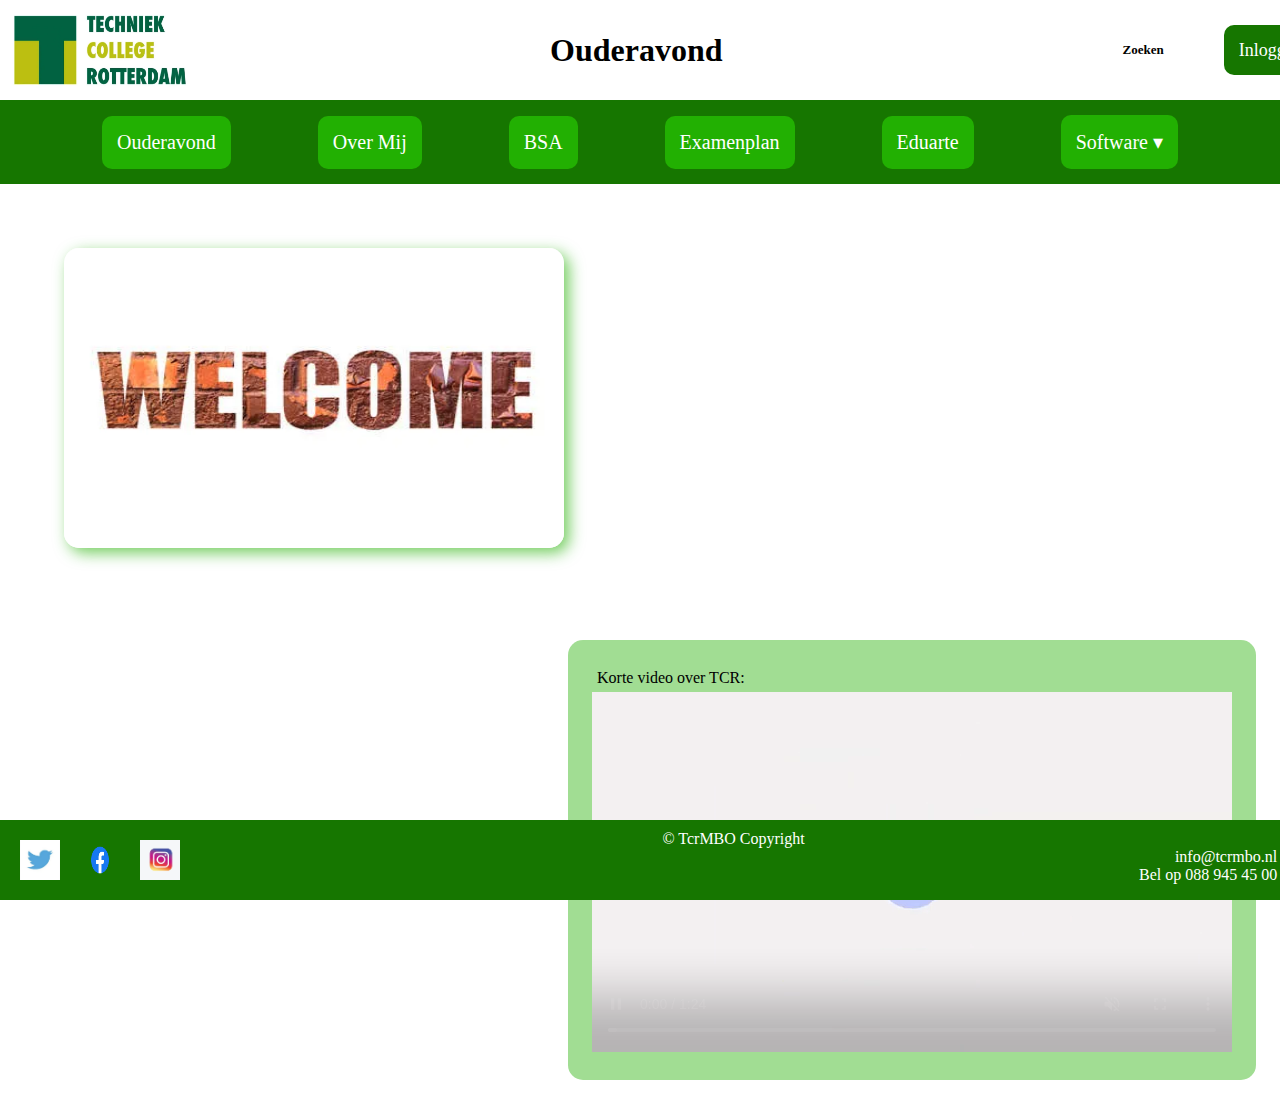
<file: Opzet Website/index.html>
<!DOCTYPE html>
<html lang="en">
<head>
    <meta charset="UTF-8">
    <meta name="viewport" content="width=device-width, initial-scale=1.0">
    <title>TCR Ouderavond</title>
    <link rel="stylesheet" href="style.css">
</head>
<body class="maincontent">
    <header>
        <nav class="navheader">
            <ul>
                <a href="index.html"><img class="Logo" src="img/TCR.jpg" href="index.html" width="200"  height="100" alt="TCR Logo" title="TCR Logo"></a>
                <li><h1 class="title">Ouderavond</h1></li>
                <li><h3 class="Zoeken">Zoeken</h3></li>
                <li><a href="inloggen.html" class="Inloggen">Inloggen</a></li>
                <li><a href="aanmelden.html" class="Aanmelden">Aanmelden</a></li>
            </ul>
        </nav>

        <nav>
        <ul class="navbar">
                <li><a href="index.html" class="a1">Ouderavond</a></li>
                <li><a href="overmij.html" class="a1">Over Mij</a></li>
                <li><a href="bsa.html" class="a1">BSA</a></li>
                <li><a href="Examenplan.html" class="a1">Examenplan</a></li>
                <li><a href="Eduarte.html" class="a1">Eduarte</a></li>
                
        <li class="dropdown-parent">
            <a href="software.html" class="a1">Software ▾</a>
            <ul class="dropdown">
                <li><a href="html.html">HTML</a></li>
                <li><a href="css.html">CSS</a></li>
                <li><a href="javascript.html">JavaScript</a></li>
            </ul>
        </li>
    </ul>
    </nav>
    </header>

    <main>
        <section>
            <img class="img1" src="img/Welcome.jpg" width="500" height="300">
        </section>
        <article>
            <p class="TCR">Korte video over TCR:</p>
            <video src="TCR.mp4" controls autoplay muted></video>
        </article>
        <aside>
        </aside>
    </main>
            <footer class="socials">
            <a href="#"><img src="img/twitter.png"></a>
            <a><img src="img/facebook.jpg"></a>
            <a href="https://www.instagram.com/techniekcollegerotterdam/" target="_blank"><img src="img/instagram.jpg"></a>
            
            <p class="copyR">&copy; TcrMBO Copyright</p>
            <p class="contact">info@tcrmbo.nl</p>
            <br>
            <p class="contact">Bel op 088 945 45 00</p>
            <br>
        </footer>
</body>
</html>
</file>
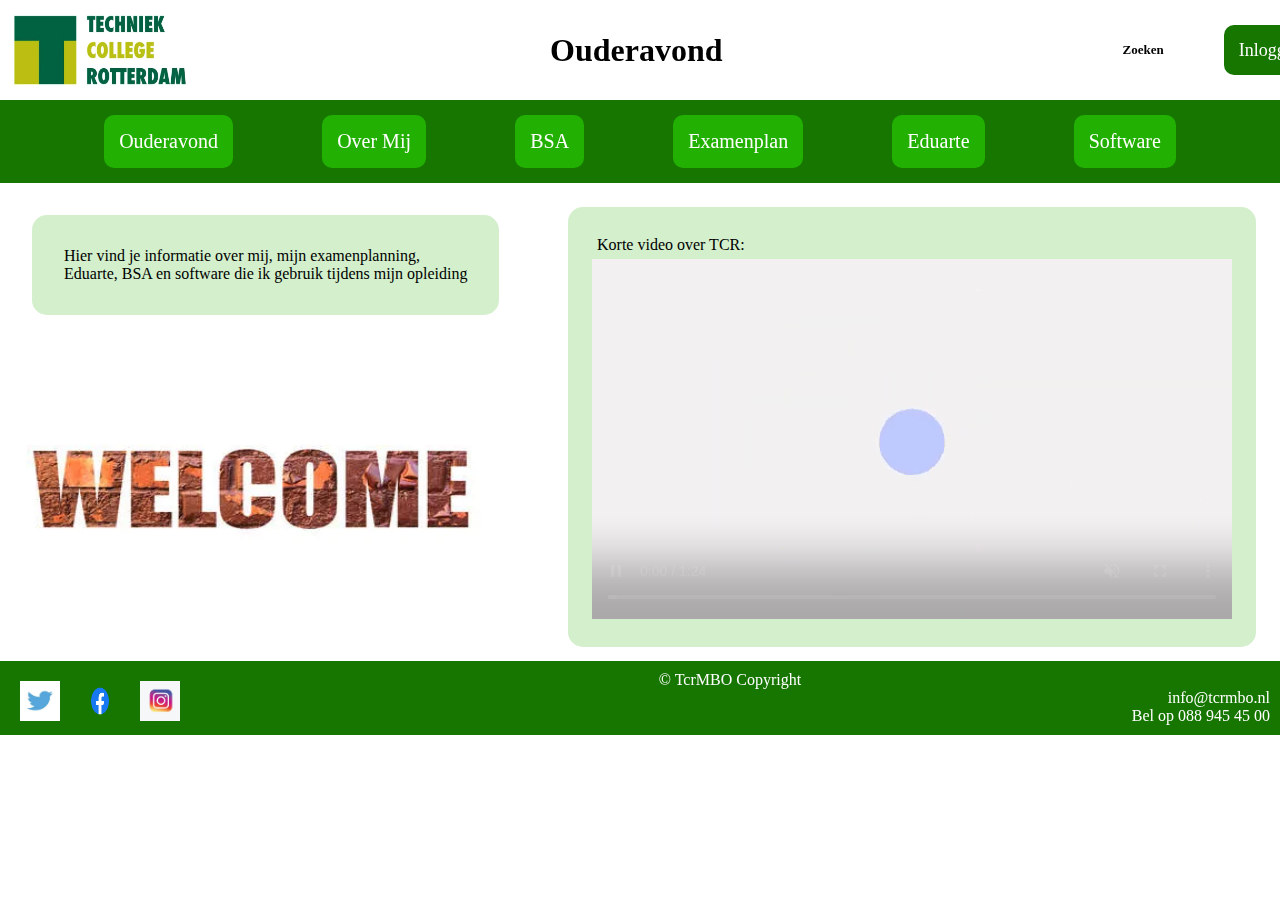
<file: Opzet Website/Opzet Website/index.html>
<!DOCTYPE html>
<html lang="en">
<head>
    <meta charset="UTF-8">
    <meta name="viewport" content="width=device-width, initial-scale=1.0">
    <title>TCR Ouderavond</title>
    <link rel="stylesheet" href="style.css">
</head>
<body class="maincontent">
    <header>
        <nav class="navheader">
            <ul>
                <a href="index.html"><img class="Logo" src="img/TCR.jpg" href="index.html" width="200"  height="100" alt="TCR Logo" title="TCR Logo"></a>
                <li><h1 class="title">Ouderavond</h1></li>
                <li><h3 class="Zoeken">Zoeken</h3></li>
                <li><a href="#" class="Inloggen">Inloggen</a></li>
                <li><a href="#" class="Aanmelden">Aanmelden</a></li>
            </ul>
        </nav>

        <nav class="navbar">
            <ul>
                <li><a href="index.html" class="a1">Ouderavond</a></li>
                <li><a href="overmij.html" class="a1">Over Mij</a></li>
                <li><a href="#" class="a1">BSA</a></li>
                <li><a href="#" class="a1">Examenplan</a></li>
                <li><a href="#" class="a1">Eduarte</a></li>
                <li><a href="#" class="a1">Software</a></li>
            </ul>

        </nav>
    </header>

    <main>
        <section>
            <p>
                Hier vind je informatie over mij, mijn examenplanning, 
            </p>
            <p>
                Eduarte, BSA en software die ik gebruik tijdens mijn opleiding
            </p>
        </section>
        <article>
            <p class="TCR">Korte video over TCR:</p>
            <video src="TCR.mp4" controls autoplay muted></video>
        </article>
        <aside>
            <img class="welkom" src="img/Welcome.jpg" width="500" height="300">
        </aside>
    </main>
            <footer class="socials">
            <a href="#"><img src="img/twitter.png"></a>
            <a><img src="img/facebook.jpg"></a>
            <a href="https://www.instagram.com/techniekcollegerotterdam/" target="_blank"><img src="img/instagram.jpg"></a>
            
            <p class="copyR">&copy; TcrMBO Copyright</p>
            <p class="contact">info@tcrmbo.nl</p>
            <br>
            <p class="contact">Bel op 088 945 45 00</p>
            <br>
        </footer>
</body>
</html>
</file>
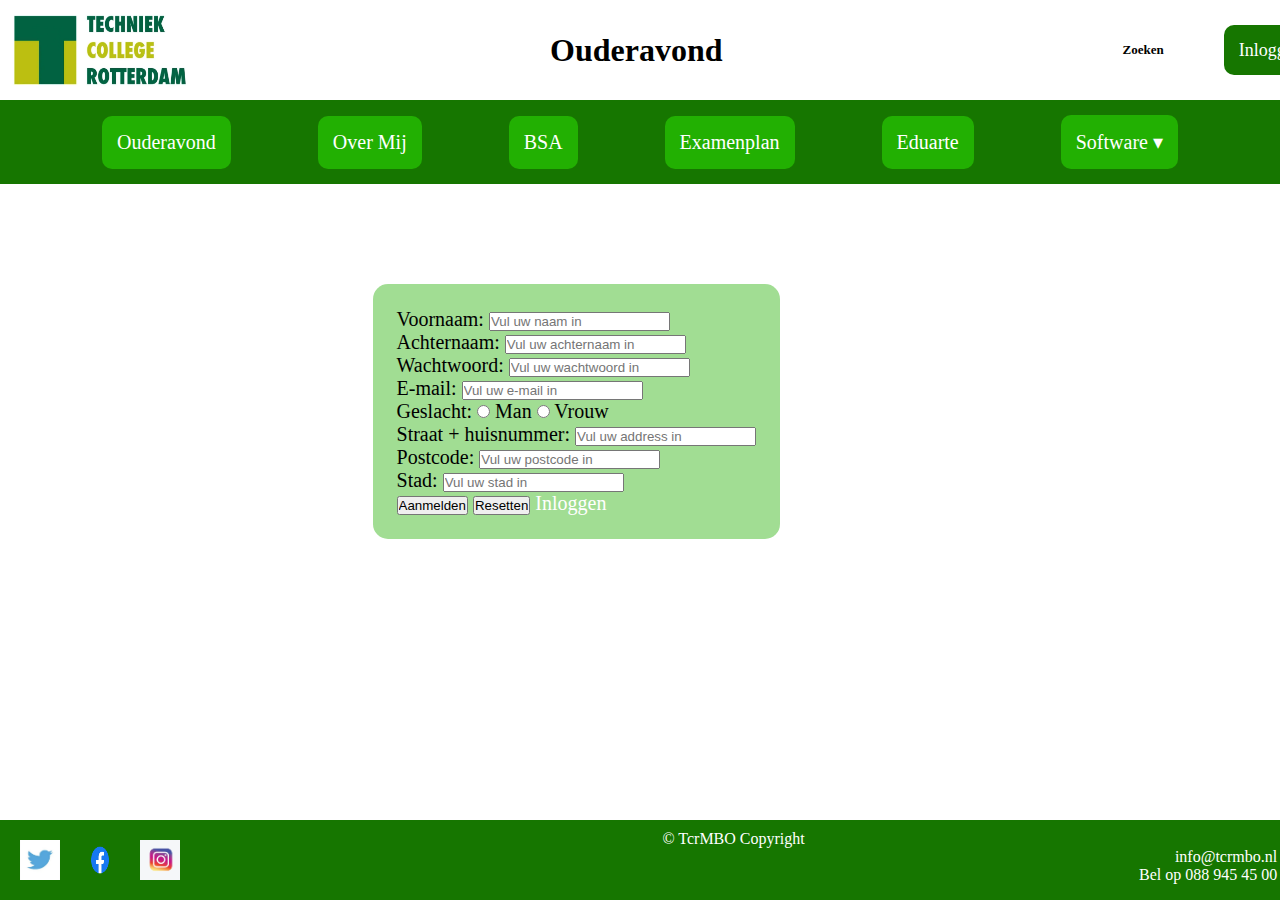
<file: Opzet Website/aanmelden.html>
<!DOCTYPE html>
<html lang="en">
<head>
    <meta charset="UTF-8">
    <meta name="viewport" content="width=device-width, initial-scale=1.0">
    <title>TCR Ouderavond</title>
    <link rel="stylesheet" href="style.css">
</head>
<body class="maincontent">
    <header>
        <nav class="navheader">
            <ul>
                <a href="index.html"><img class="Logo" src="img/TCR.jpg" href="index.html" width="200"  height="100" alt="TCR Logo" title="TCR Logo"></a>
                <li><h1 class="title">Ouderavond</h1></li>
                <li><h3 class="Zoeken">Zoeken</h3></li>
                <li><a href="inloggen.html" class="Inloggen">Inloggen</a></li>
                <li><a href="aanmelden.html" class="Aanmelden">Aanmelden</a></li>
            </ul>
        </nav>

        <nav>
        <ul class="navbar">
                <li><a href="index.html" class="a1">Ouderavond</a></li>
                <li><a href="overmij.html" class="a1">Over Mij</a></li>
                <li><a href="bsa.html" class="a1">BSA</a></li>
                <li><a href="Examenplan.html" class="a1">Examenplan</a></li>
                <li><a href="Eduarte.html" class="a1">Eduarte</a></li>
                
        <li class="dropdown-parent">
            <a href="software.html" class="a1">Software ▾</a>
            <ul class="dropdown">
                <li><a href="html.html">HTML</a></li>
                <li><a href="css.html">CSS</a></li>
                <li><a href="javascript.html">JavaScript</a></li>
            </ul>
        </li>
    </ul>
    </nav>
    </header>

    <main>
    <article class="overmijart">
     <form action="" method="post">
        Voornaam: 
        <input type="text" pattern="[A-Z a-z]*" required placeholder="Vul uw naam in">

        <br>
        
        Achternaam:
        <input type="text" pattern="[A-Z a-z]*" required placeholder="Vul uw achternaam in">
        <br>

        Wachtwoord:
        <input type="password" pattern="[A-Z a-z 0-9]*" required placeholder="Vul uw wachtwoord in">
        <br>

        E-mail:
        <input type="email" required placeholder="Vul uw e-mail in">
        <br>

        Geslacht:
        <input type="radio"  id="man" name="geslacht" value="Man" >
        <label for="man">Man</label>
        <input type="radio" id="vrouw" name="geslacht" value="Vrouw">
        <label for="vrouw">Vrouw</label>
        <br>

        Straat + huisnummer:
        <input type="text" pattern="[A-Z a-z 0-9]*" required placeholder="Vul uw address in">
        <br>

        Postcode:
        <input type="text" pattern="[0-9]{4}[A-Z a-z]{3}" required placeholder="Vul uw postcode in">
        <br>
        
        Stad:
        <input type="text" pattern="[A-Z a-z]*" required placeholder="Vul uw stad in">
        <br>

        <input type="submit" value="Aanmelden">
        <input type="reset" value="Resetten">
        <a href="inloggen.html">Inloggen</a>
     </form>
        </article>
    </main>
            <footer class="socials">
            <a href="#"><img src="img/twitter.png"></a>
            <a><img src="img/facebook.jpg"></a>
            <a href="https://www.instagram.com/techniekcollegerotterdam/" target="_blank"><img src="img/instagram.jpg"></a>
            
            <p class="copyR">&copy; TcrMBO Copyright</p>
            <p class="contact">info@tcrmbo.nl</p>
            <br>
            <p class="contact">Bel op 088 945 45 00</p>
            <br>
        </footer>
</body>
</html>
</file>
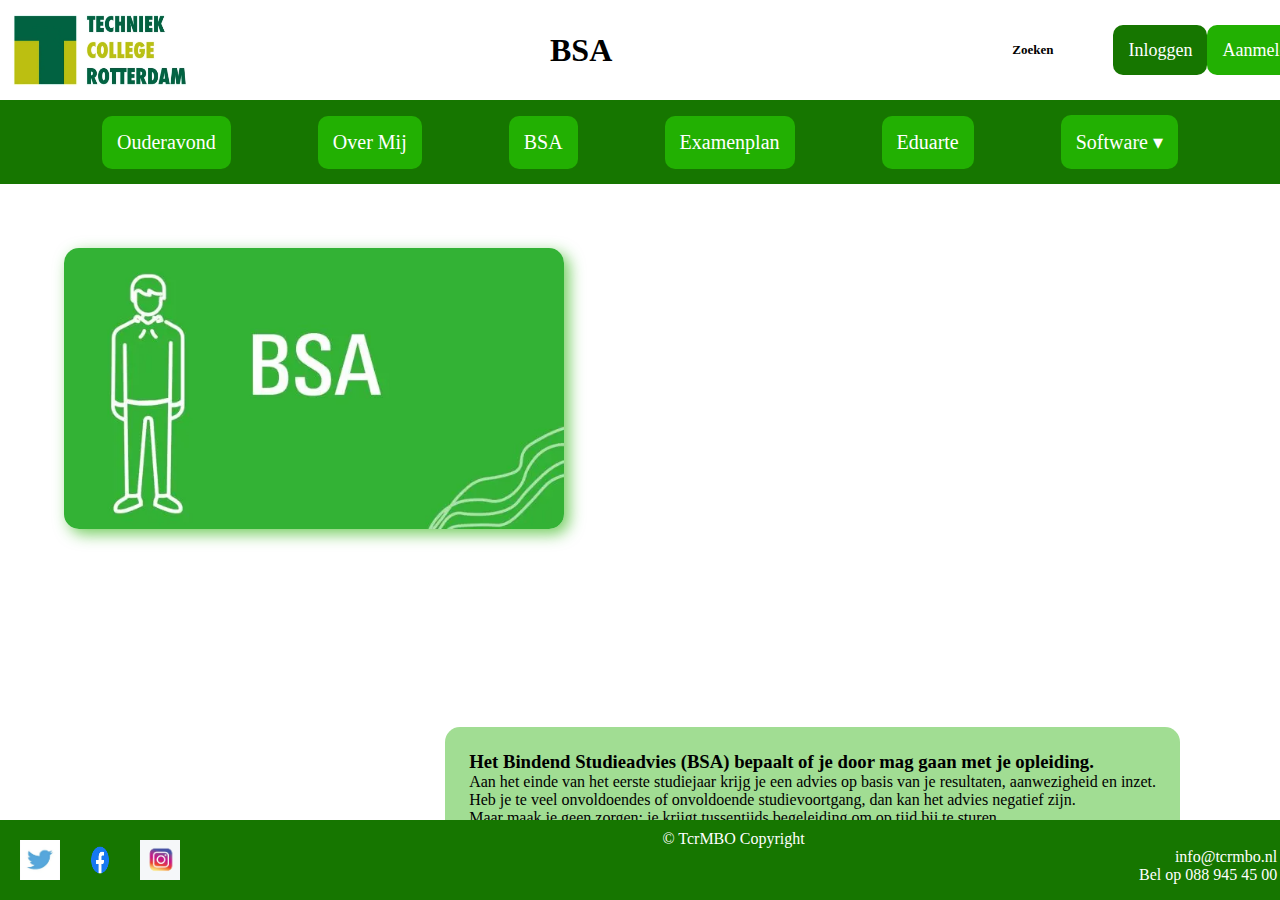
<file: Opzet Website/bsa.html>
<!DOCTYPE html>
<html lang="en">
<head>
    <meta charset="UTF-8">
    <meta name="viewport" content="width=device-width, initial-scale=1.0">
    <title>TCR Ouderavond</title>
    <link rel="stylesheet" href="style.css">
</head>
<body class="maincontent">
    <header>
        <nav class="navheader">
            <ul>
                <a href="index.html"><img class="Logo" src="img/TCR.jpg" href="index.html" width="200"  height="100" alt="TCR Logo" title="TCR Logo"></a>
                <li><h1 class="title">BSA</h1></li>
                <li><h3 class="Zoeken">Zoeken</h3></li>
                <li><a href="inloggen.html" class="Inloggen">Inloggen</a></li>
                <li><a href="aanmelden.html" class="Aanmelden">Aanmelden</a></li>
            </ul>
        </nav>

        <nav>
        <ul class="navbar">
                <li><a href="index.html" class="a1">Ouderavond</a></li>
                <li><a href="overmij.html" class="a1">Over Mij</a></li>
                <li><a href="bsa.html" class="a1">BSA</a></li>
                <li><a href="Examenplan.html" class="a1">Examenplan</a></li>
                <li><a href="Eduarte.html" class="a1">Eduarte</a></li>
                
            <li class="dropdown-parent">
            <a href="software.html" class="a1">Software ▾</a>
            <ul class="dropdown">
                <li><a href="html.html">HTML</a></li>
                <li><a href="css.html">CSS</a></li>
                <li><a href="javascript.html">JavaScript</a></li>
            </ul>
        </li>
    </ul>
    </nav>
    </header>

    <main>
        <section>
            <img src="img/BSA.png" class="img1" width="500">
        </section>
        <article class="bsaart">
            <h3>Het Bindend Studieadvies (BSA) bepaalt of je door mag gaan met je opleiding.</h3>
            <p>Aan het einde van het eerste studiejaar krijg je een advies op basis van je resultaten, aanwezigheid en inzet.</p>
            <p>Heb je te veel onvoldoendes of onvoldoende studievoortgang, dan kan het advies negatief zijn.</p>
            <p>Maar maak je geen zorgen: je krijgt tussentijds begeleiding om op tijd bij te sturen.</p>
            <p>Goed plannen, communiceren met docenten en op tijd hulp vragen is de sleutel tot succes!</p>
        </article>
        <aside>
        </aside>
    </main>
            <footer class="socials">
            <a href="#"><img src="img/twitter.png"></a>
            <a><img src="img/facebook.jpg"></a>
            <a href="https://www.instagram.com/techniekcollegerotterdam/" target="_blank"><img src="img/instagram.jpg"></a>
            
            <p class="copyR">&copy; TcrMBO Copyright</p>
            <p class="contact">info@tcrmbo.nl</p>
            <br>
            <p class="contact">Bel op 088 945 45 00</p>
            <br>
        </footer>
</body>
</html>
</file>
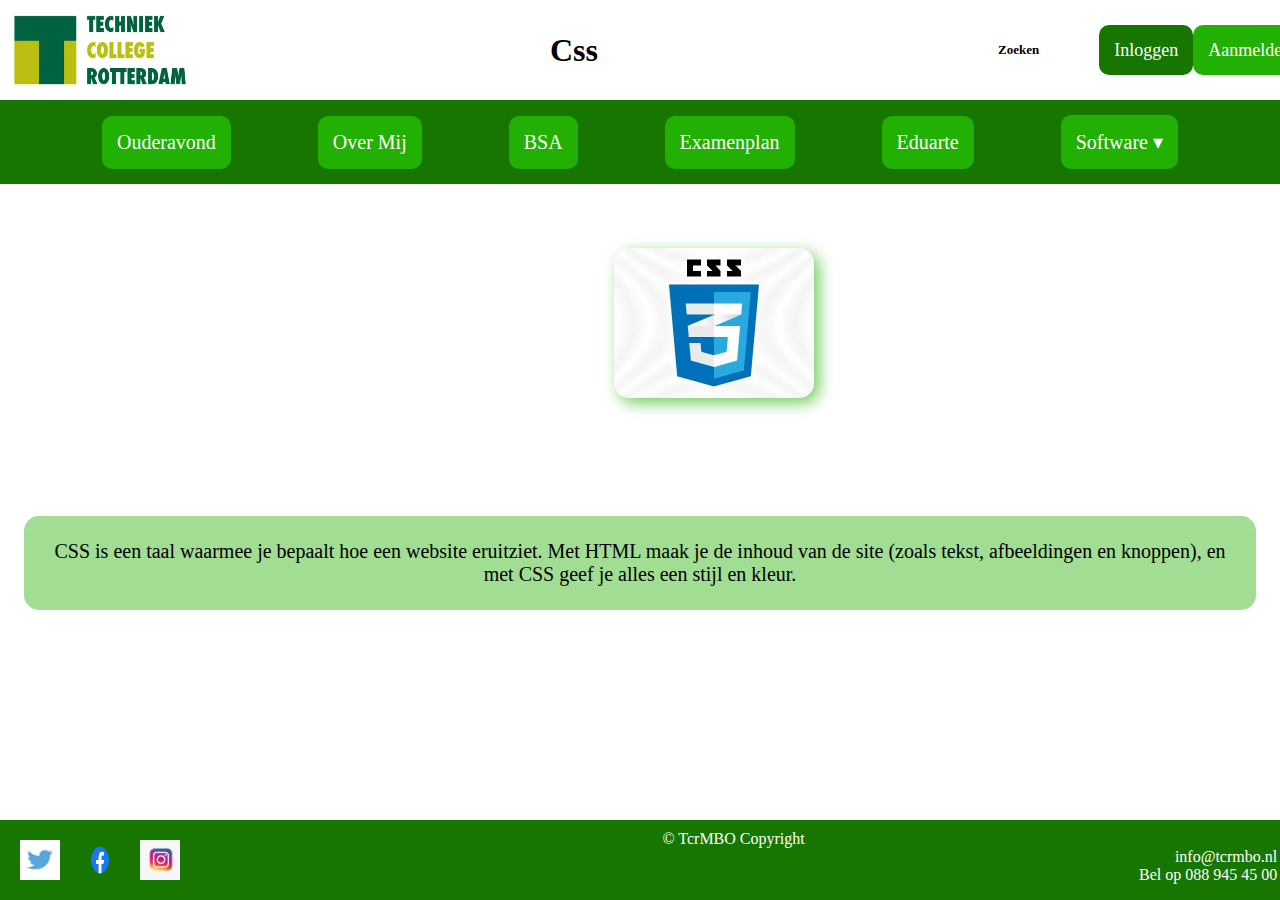
<file: Opzet Website/css.html>
<!DOCTYPE html>
<html lang="en">
<head>
    <meta charset="UTF-8">
    <meta name="viewport" content="width=device-width, initial-scale=1.0">
    <title>TCR Ouderavond</title>
    <link rel="stylesheet" href="style.css">
</head>
<body class="maincontent">
    <header>
        <nav class="navheader">
            <ul>
                <a href="index.html"><img class="Logo" src="img/TCR.jpg" href="index.html" width="200"  height="100" alt="TCR Logo" title="TCR Logo"></a>
                <li><h1 class="title">Css</h1></li>
                <li><h3 class="Zoeken">Zoeken</h3></li>
                <li><a href="inloggen.html" class="Inloggen">Inloggen</a></li>
                <li><a href="aanmelden.html" class="Aanmelden">Aanmelden</a></li>
            </ul>
        </nav>

        <nav>
        <ul class="navbar">
                <li><a href="index.html" class="a1">Ouderavond</a></li>
                <li><a href="overmij.html" class="a1">Over Mij</a></li>
                <li><a href="bsa.html" class="a1">BSA</a></li>
                <li><a href="Examenplan.html" class="a1">Examenplan</a></li>
                <li><a href="Eduarte.html" class="a1">Eduarte</a></li>
                
            <li class="dropdown-parent">
            <a href="software.html" class="a1">Software ▾</a>
            <ul class="dropdown">
                <li><a href="html.html">HTML</a></li>
                <li><a href="css.html">CSS</a></li>
                <li><a href="javascript.html">JavaScript</a></li>
            </ul>
        </li>
    </ul>
    </nav>
    </header>

    <main>
        <section>
            <img class="softimg" src="img/css.png" width="200">
        </section>
        <article class="softart2">
            <p>CSS is een taal waarmee je bepaalt hoe een website eruitziet.
               Met HTML maak je de inhoud van de site (zoals tekst, afbeeldingen en knoppen), 
               en met CSS geef je alles een stijl en kleur.</p>
        </article>
        <aside></aside>
    </main>
        <footer class="socials">
            <a href="#"><img src="img/twitter.png"></a>
            <a><img src="img/facebook.jpg"></a>
            <a href="https://www.instagram.com/techniekcollegerotterdam/" target="_blank"><img src="img/instagram.jpg"></a>
            
            <p class="copyR">&copy; TcrMBO Copyright</p>
            <p class="contact">info@tcrmbo.nl</p>
            <br>
            <p class="contact">Bel op 088 945 45 00</p>
            <br>
        </footer>
</body>
</html>
</file>
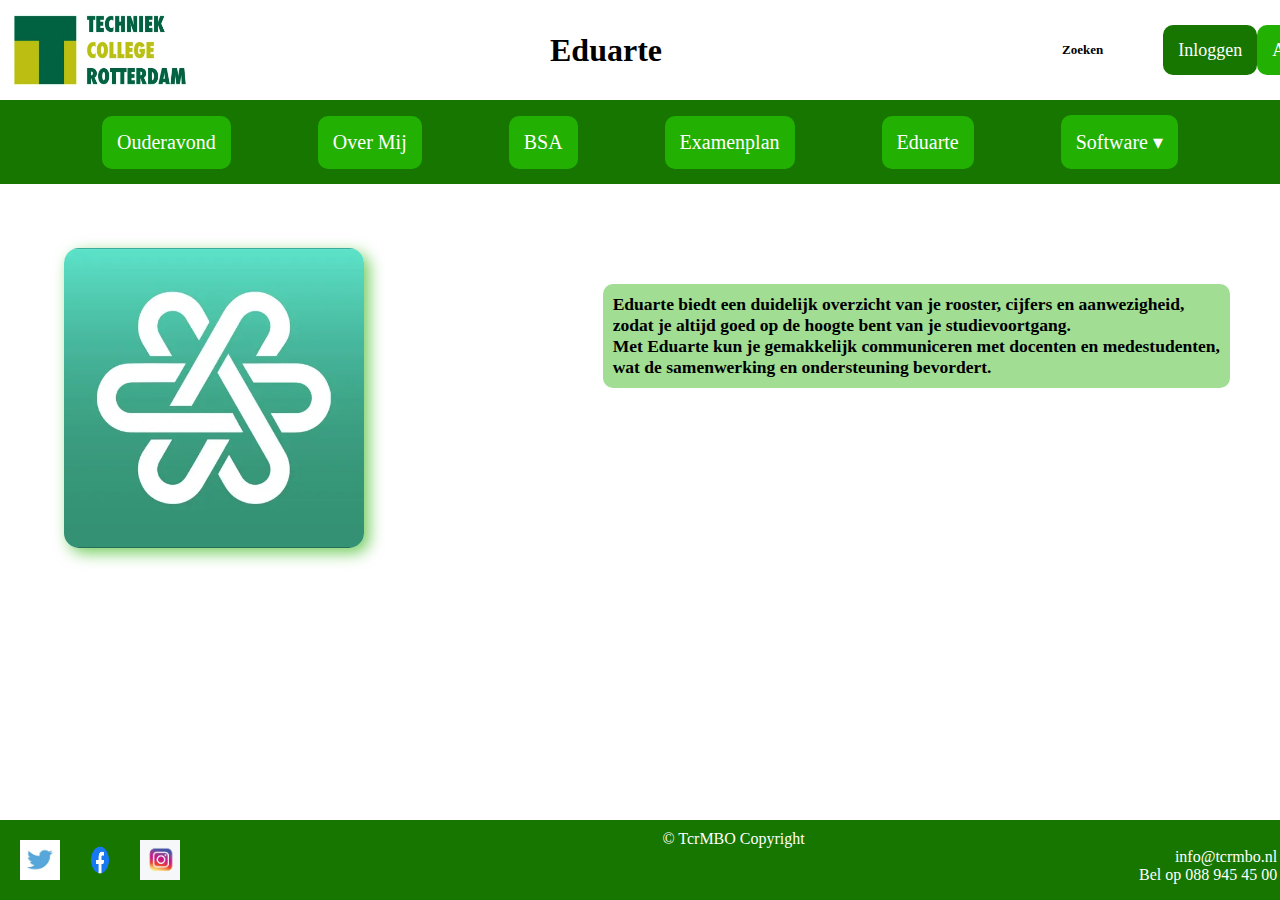
<file: Opzet Website/Eduarte.html>
<!DOCTYPE html>
<html lang="en">
<head>
    <meta charset="UTF-8">
    <meta name="viewport" content="width=device-width, initial-scale=1.0">
    <title>TCR Ouderavond</title>
    <link rel="stylesheet" href="style.css">
</head>
<body class="maincontent">
    <header>
        <nav class="navheader">
            <ul>
                <a href="index.html"><img class="Logo" src="img/TCR.jpg" href="index.html" width="200"  height="100" alt="TCR Logo" title="TCR Logo"></a>
                <li><h1 class="title">Eduarte</h1></li>
                <li><h3 class="Zoeken">Zoeken</h3></li>
                <li><a href="inloggen.html" class="Inloggen">Inloggen</a></li>
                <li><a href="aanmelden.html" class="Aanmelden">Aanmelden</a></li>
            </ul>
        </nav>

        <nav>
        <ul class="navbar">
                <li><a href="index.html" class="a1">Ouderavond</a></li>
                <li><a href="overmij.html" class="a1">Over Mij</a></li>
                <li><a href="bsa.html" class="a1">BSA</a></li>
                <li><a href="Examenplan.html" class="a1">Examenplan</a></li>
                <li><a href="Eduarte.html" class="a1">Eduarte</a></li>
                
            <li class="dropdown-parent">
            <a href="software.html" class="a1">Software ▾</a>
            <ul class="dropdown">
                <li><a href="html.html">HTML</a></li>
                <li><a href="css.html">CSS</a></li>
                <li><a href="javascript.html">JavaScript</a></li>
            </ul>
        </li>
    </ul>
    </nav>
    </header>

    <main>
        <section>
            <img src="img/Eduarte.png" width="300" class="img1" >
        </section>
        <aside class="eduart">
             <h3>Eduarte biedt een duidelijk overzicht van je rooster, cijfers en aanwezigheid,</h3>
             <h3>zodat je altijd goed op de hoogte bent van je studievoortgang.</h3>
            <h3>Met Eduarte kun je gemakkelijk communiceren met docenten en medestudenten, </h3>
            <h3>wat de samenwerking en ondersteuning bevordert.</h3>
        </aside>
    </main>
        <footer class="socials">
            <a href="#"><img src="img/twitter.png"></a>
            <a><img src="img/facebook.jpg"></a>
            <a href="https://www.instagram.com/techniekcollegerotterdam/" target="_blank"><img src="img/instagram.jpg"></a>
            
            <p class="copyR">&copy; TcrMBO Copyright</p>
            <p class="contact">info@tcrmbo.nl</p>
            <br>
            <p class="contact">Bel op 088 945 45 00</p>
            <br>
        </footer>
</body>
</html>
</file>
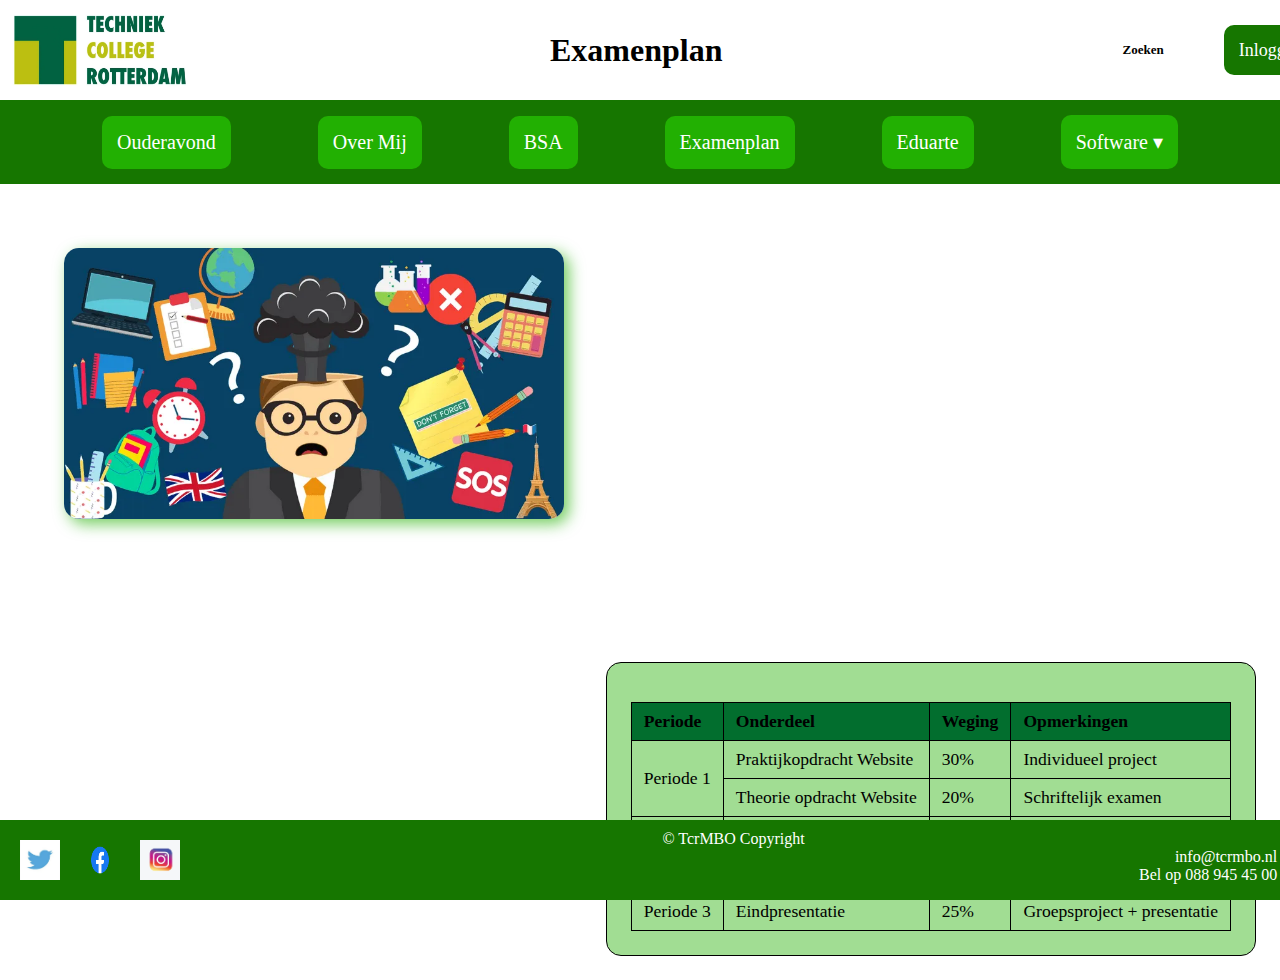
<file: Opzet Website/Examenplan.html>
<!DOCTYPE html>
<html lang="en">
<head>
    <meta charset="UTF-8">
    <meta name="viewport" content="width=device-width, initial-scale=1.0">
    <title>TCR Ouderavond</title>
    <link rel="stylesheet" href="style.css">
</head>
<body class="maincontent">
    <header>
        <nav class="navheader">
            <ul>
                <a href="index.html"><img class="Logo" src="img/TCR.jpg" href="index.html" width="200"  height="100" alt="TCR Logo" title="TCR Logo"></a>
                <li><h1 class="title">Examenplan</h1></li>
                <li><h3 class="Zoeken">Zoeken</h3></li>
                <li><a href="inloggen.html" class="Inloggen">Inloggen</a></li>
                <li><a href="aanmelden.html" class="Aanmelden">Aanmelden</a></li>
            </ul>
        </nav>

        <nav>
        <ul class="navbar">
                <li><a href="index.html" class="a1">Ouderavond</a></li>
                <li><a href="overmij.html" class="a1">Over Mij</a></li>
                <li><a href="bsa.html" class="a1">BSA</a></li>
                <li><a href="Examenplan.html" class="a1">Examenplan</a></li>
                <li><a href="Eduarte.html" class="a1">Eduarte</a></li>
                
            <li class="dropdown-parent">
            <a href="software.html" class="a1">Software ▾</a>
            <ul class="dropdown">
                <li><a href="html.html">HTML</a></li>
                <li><a href="css.html">CSS</a></li>
                <li><a href="javascript.html">JavaScript</a></li>
            </ul>
        </li>
    </ul>
    </nav>
    </header>

    <main>
        <section>
            <img src="img/examenplanning.png" width="500" class="img1" >
        </section>
        <article class="examenart">
            <table class="exam-table">
        <tr>
          <th>Periode</th>
          <th>Onderdeel</th>
          <th>Weging</th>
          <th>Opmerkingen</th>
        </tr>
        <tr>
          <td rowspan="2">Periode 1</td>
          <td>Praktijkopdracht Website</td>
          <td>30%</td>
          <td>Individueel project</td>
        </tr>
        <tr>
          <td>Theorie opdracht Website</td>
          <td>20%</td>
          <td>Schriftelijk examen</td>
        </tr>
        <tr>
          <td rowspan="2">Periode 2</td>
          <td>Stageverslag</td>
          <td>25%</td>
          <td>Beoordeeld door SLBer</td>
        </tr>
        <tr>
          <td colspan="3" style="text-align: center;">Keuzedeel Examen</td>
        </tr>
        <tr>
          <td>Periode 3</td>
          <td>Eindpresentatie</td>
          <td>25%</td>
          <td>Groepsproject + presentatie</td>
        </tr>
      </table>
            
        </article>
        <aside></aside>
    </main>
        <footer class="socials">
            <a href="#"><img src="img/twitter.png"></a>
            <a><img src="img/facebook.jpg"></a>
            <a href="https://www.instagram.com/techniekcollegerotterdam/" target="_blank"><img src="img/instagram.jpg"></a>
            
            <p class="copyR">&copy; TcrMBO Copyright</p>
            <p class="contact">info@tcrmbo.nl</p>
            <br>
            <p class="contact">Bel op 088 945 45 00</p>
            <br>
        </footer>
</body>
</html>
</file>
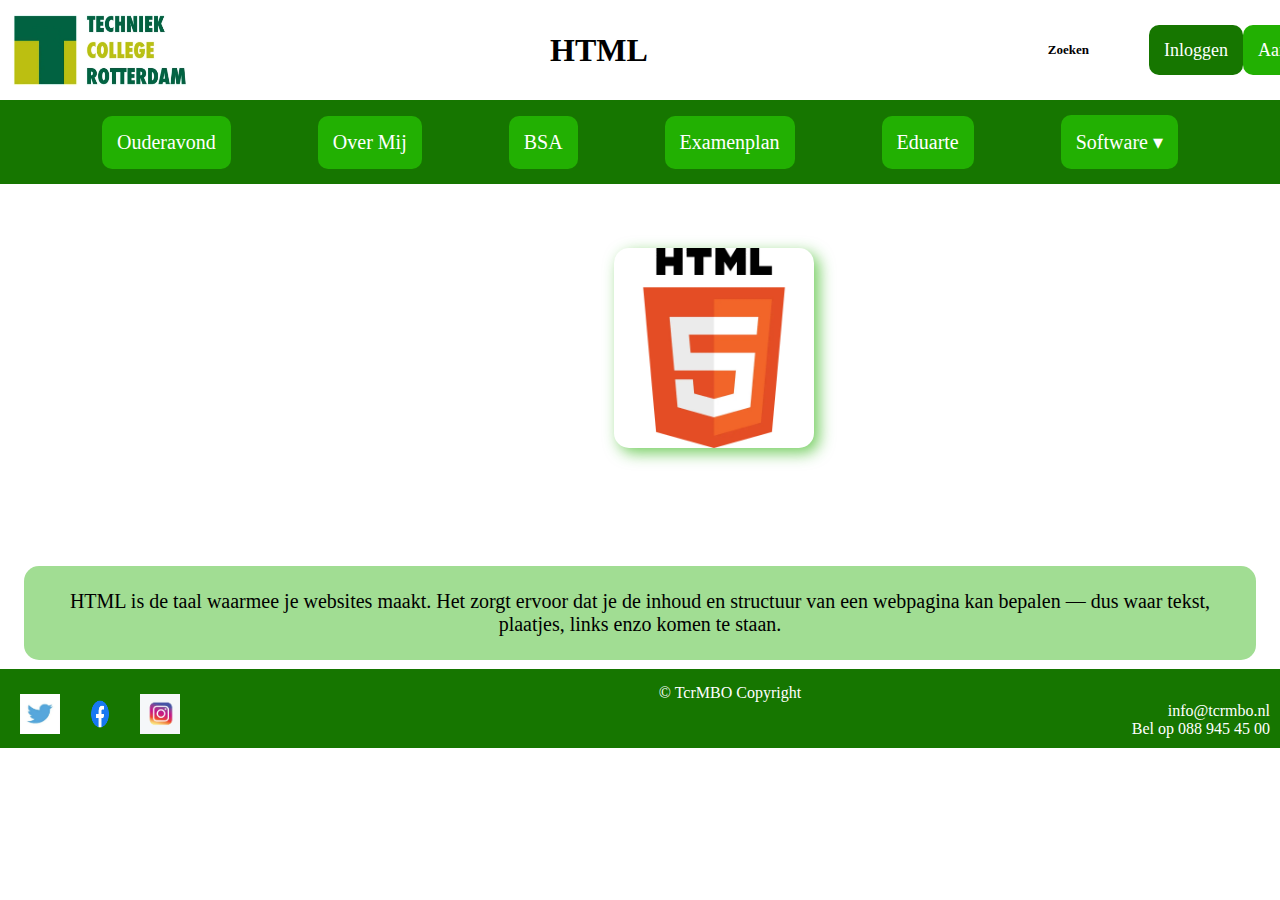
<file: Opzet Website/html.html>
<!DOCTYPE html>
<html lang="en">
<head>
    <meta charset="UTF-8">
    <meta name="viewport" content="width=device-width, initial-scale=1.0">
    <title>TCR Ouderavond</title>
    <link rel="stylesheet" href="style.css">
</head>
<body class="maincontent">
    <header>
        <nav class="navheader">
            <ul>
                <a href="index.html"><img class="Logo" src="img/TCR.jpg" href="index.html" width="200"  height="100" alt="TCR Logo" title="TCR Logo"></a>
                <li><h1 class="title">HTML</h1></li>
                <li><h3 class="Zoeken">Zoeken</h3></li>
                <li><a href="inloggen.html" class="Inloggen">Inloggen</a></li>
                <li><a href="aanmelden.html" class="Aanmelden">Aanmelden</a></li>
            </ul>
        </nav>

        <nav>
        <ul class="navbar">
                <li><a href="index.html" class="a1">Ouderavond</a></li>
                <li><a href="overmij.html" class="a1">Over Mij</a></li>
                <li><a href="bsa.html" class="a1">BSA</a></li>
                <li><a href="Examenplan.html" class="a1">Examenplan</a></li>
                <li><a href="Eduarte.html" class="a1">Eduarte</a></li>
                
            <li class="dropdown-parent">
            <a href="software.html" class="a1">Software ▾</a>
            <ul class="dropdown">
                <li><a href="html.html">HTML</a></li>
                <li><a href="css.html">CSS</a></li>
                <li><a href="javascript.html">JavaScript</a></li>
            </ul>
        </li>
    </ul>
    </nav>
    </header>

    <main>
        <section>
            <img class="softimg" src="img/html.png" width="200">
        </section>
        <article class="softart2">
            <p>HTML is de taal waarmee je websites maakt. Het zorgt ervoor dat je de inhoud en structuur van een webpagina kan bepalen — dus waar tekst, plaatjes, links enzo komen te staan.</p>
        </article>
        <aside></aside>
    </main>
        <footer class="overmijfooter">
            <a href="#"><img src="img/twitter.png"></a>
            <a><img src="img/facebook.jpg"></a>
            <a href="https://www.instagram.com/techniekcollegerotterdam/" target="_blank"><img src="img/instagram.jpg"></a>
            
            <p class="copyR">&copy; TcrMBO Copyright</p>
            <p class="contact">info@tcrmbo.nl</p>
            <br>
            <p class="contact">Bel op 088 945 45 00</p>
            <br>
        </footer>
</body>
</html>
</file>
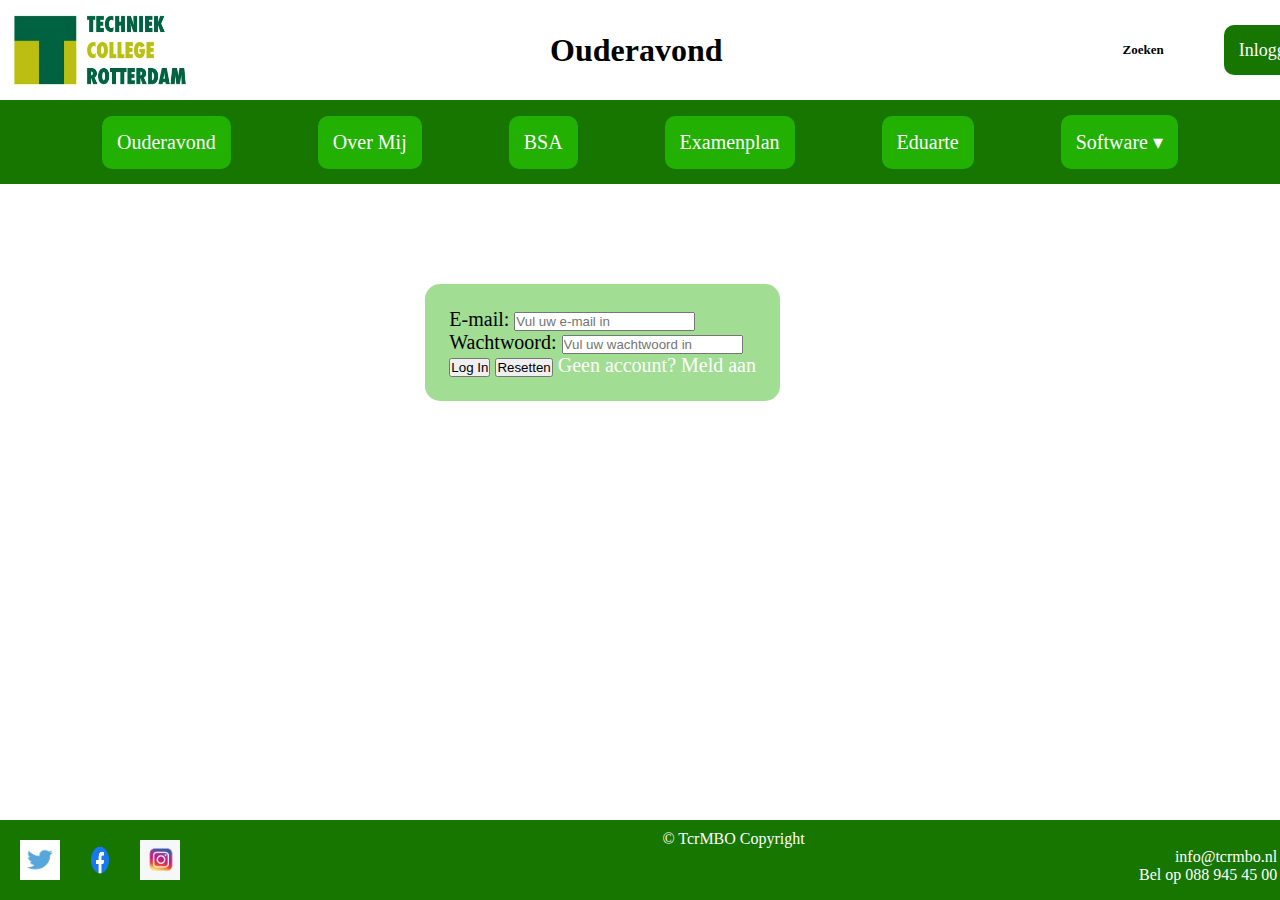
<file: Opzet Website/inloggen.html>
<!DOCTYPE html>
<html lang="en">
<head>
    <meta charset="UTF-8">
    <meta name="viewport" content="width=device-width, initial-scale=1.0">
    <title>TCR Ouderavond</title>
    <link rel="stylesheet" href="style.css">
</head>
<body class="maincontent">
    <header>
        <nav class="navheader">
            <ul>
                <a href="index.html"><img class="Logo" src="img/TCR.jpg" href="index.html" width="200"  height="100" alt="TCR Logo" title="TCR Logo"></a>
                <li><h1 class="title">Ouderavond</h1></li>
                <li><h3 class="Zoeken">Zoeken</h3></li>
                <li><a href="inloggen.html" class="Inloggen">Inloggen</a></li>
                <li><a href="aanmelden.html" class="Aanmelden">Aanmelden</a></li>
            </ul>
        </nav>

        <nav>
        <ul class="navbar">
                <li><a href="index.html" class="a1">Ouderavond</a></li>
                <li><a href="overmij.html" class="a1">Over Mij</a></li>
                <li><a href="bsa.html" class="a1">BSA</a></li>
                <li><a href="Examenplan.html" class="a1">Examenplan</a></li>
                <li><a href="Eduarte.html" class="a1">Eduarte</a></li>
                
        <li class="dropdown-parent">
            <a href="software.html" class="a1">Software ▾</a>
            <ul class="dropdown">
                <li><a href="html.html">HTML</a></li>
                <li><a href="css.html">CSS</a></li>
                <li><a href="javascript.html">JavaScript</a></li>
            </ul>
        </li>
    </ul>
    </nav>
    </header>

    <main>
    <article class="overmijart">
     <form action="" method="post">

                E-mail:
        <input type="email" required placeholder="Vul uw e-mail in">
        <br>

        Wachtwoord:
        <input type="password" pattern="[A-Z a-z 0-9]*" required placeholder="Vul uw wachtwoord in">
        <br>

        <input type="submit" value="Log In">
        <input type="reset" value="Resetten">
        <a href="aanmelden.html">Geen account? Meld aan</a>
     </form>
        </article>
    </main>
            <footer class="socials">
            <a href="#"><img src="img/twitter.png"></a>
            <a><img src="img/facebook.jpg"></a>
            <a href="https://www.instagram.com/techniekcollegerotterdam/" target="_blank"><img src="img/instagram.jpg"></a>
            
            <p class="copyR">&copy; TcrMBO Copyright</p>
            <p class="contact">info@tcrmbo.nl</p>
            <br>
            <p class="contact">Bel op 088 945 45 00</p>
            <br>
        </footer>
</body>
</html>
</file>
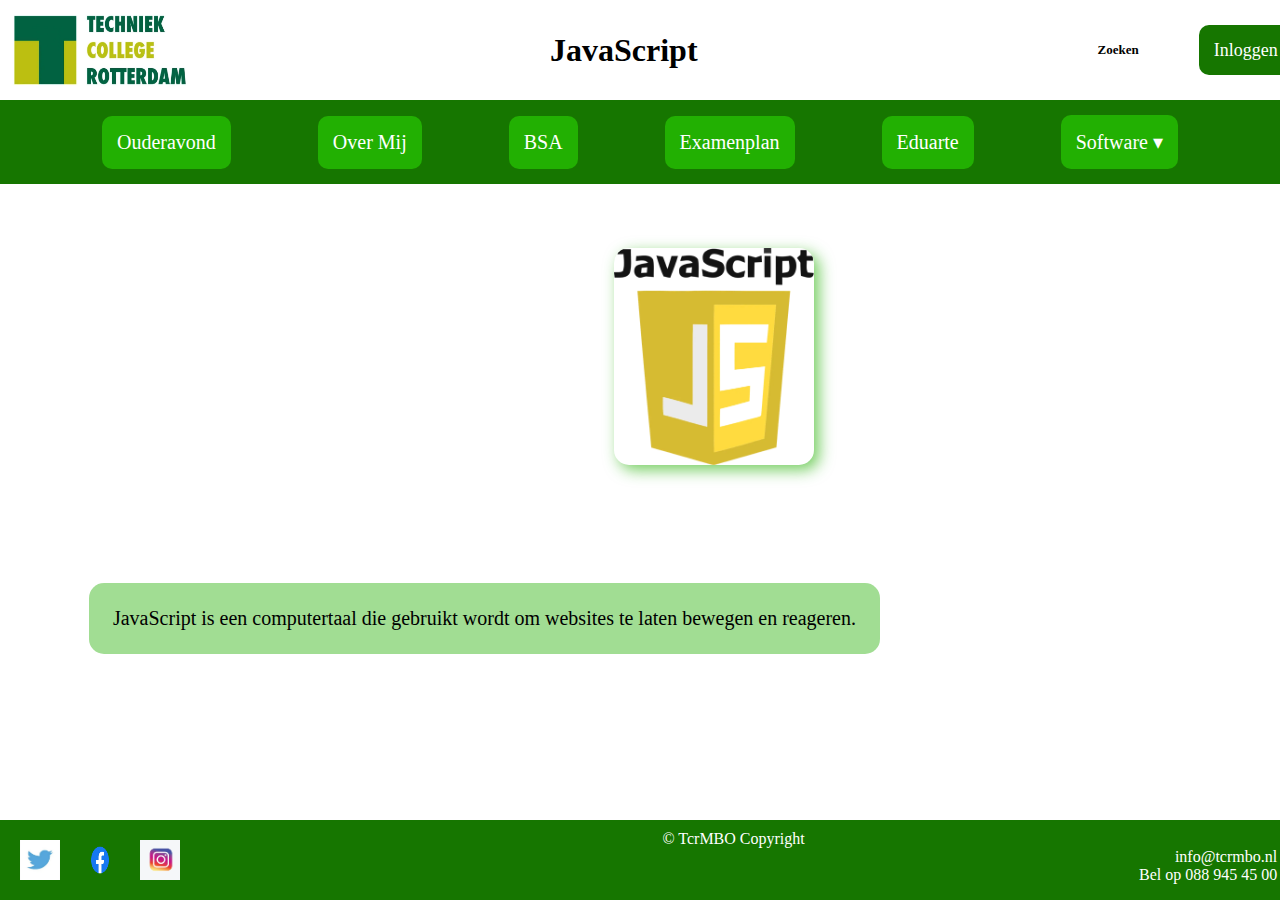
<file: Opzet Website/javascript.html>
<!DOCTYPE html>
<html lang="en">
<head>
    <meta charset="UTF-8">
    <meta name="viewport" content="width=device-width, initial-scale=1.0">
    <title>TCR Ouderavond</title>
    <link rel="stylesheet" href="style.css">
</head>
<body class="maincontent">
    <header>
        <nav class="navheader">
            <ul>
                <a href="index.html"><img class="Logo" src="img/TCR.jpg" href="index.html" width="200"  height="100" alt="TCR Logo" title="TCR Logo"></a>
                <li><h1 class="title">JavaScript</h1></li>
                <li><h3 class="Zoeken">Zoeken</h3></li>
                <li><a href="inloggen.html" class="Inloggen">Inloggen</a></li>
                <li><a href="aanmelden.html" class="Aanmelden">Aanmelden</a></li>
            </ul>
        </nav>

        <nav>
        <ul class="navbar">
                <li><a href="index.html" class="a1">Ouderavond</a></li>
                <li><a href="overmij.html" class="a1">Over Mij</a></li>
                <li><a href="bsa.html" class="a1">BSA</a></li>
                <li><a href="Examenplan.html" class="a1">Examenplan</a></li>
                <li><a href="Eduarte.html" class="a1">Eduarte</a></li>
                
            <li class="dropdown-parent">
            <a href="software.html" class="a1">Software ▾</a>
            <ul class="dropdown">
                <li><a href="html.html">HTML</a></li>
                <li><a href="css.html">CSS</a></li>
                <li><a href="javascript.html">JavaScript</a></li>
            </ul>
        </li>
    </ul>
    </nav>
    </header>

    <main>
        <section>
            <img class="softimg" src="img/JS.png" width="200">
        </section>
        <article class="softart3">
            <p class="js">JavaScript is een computertaal die gebruikt wordt om websites te laten bewegen en reageren.</p>
        </article>
        <aside></aside>
    </main>
        <footer class="socials">
            <a href="#"><img src="img/twitter.png"></a>
            <a><img src="img/facebook.jpg"></a>
            <a href="https://www.instagram.com/techniekcollegerotterdam/" target="_blank"><img src="img/instagram.jpg"></a>
            
            <p class="copyR">&copy; TcrMBO Copyright</p>
            <p class="contact">info@tcrmbo.nl</p>
            <br>
            <p class="contact">Bel op 088 945 45 00</p>
            <br>
        </footer>
</body>
</html>
</file>
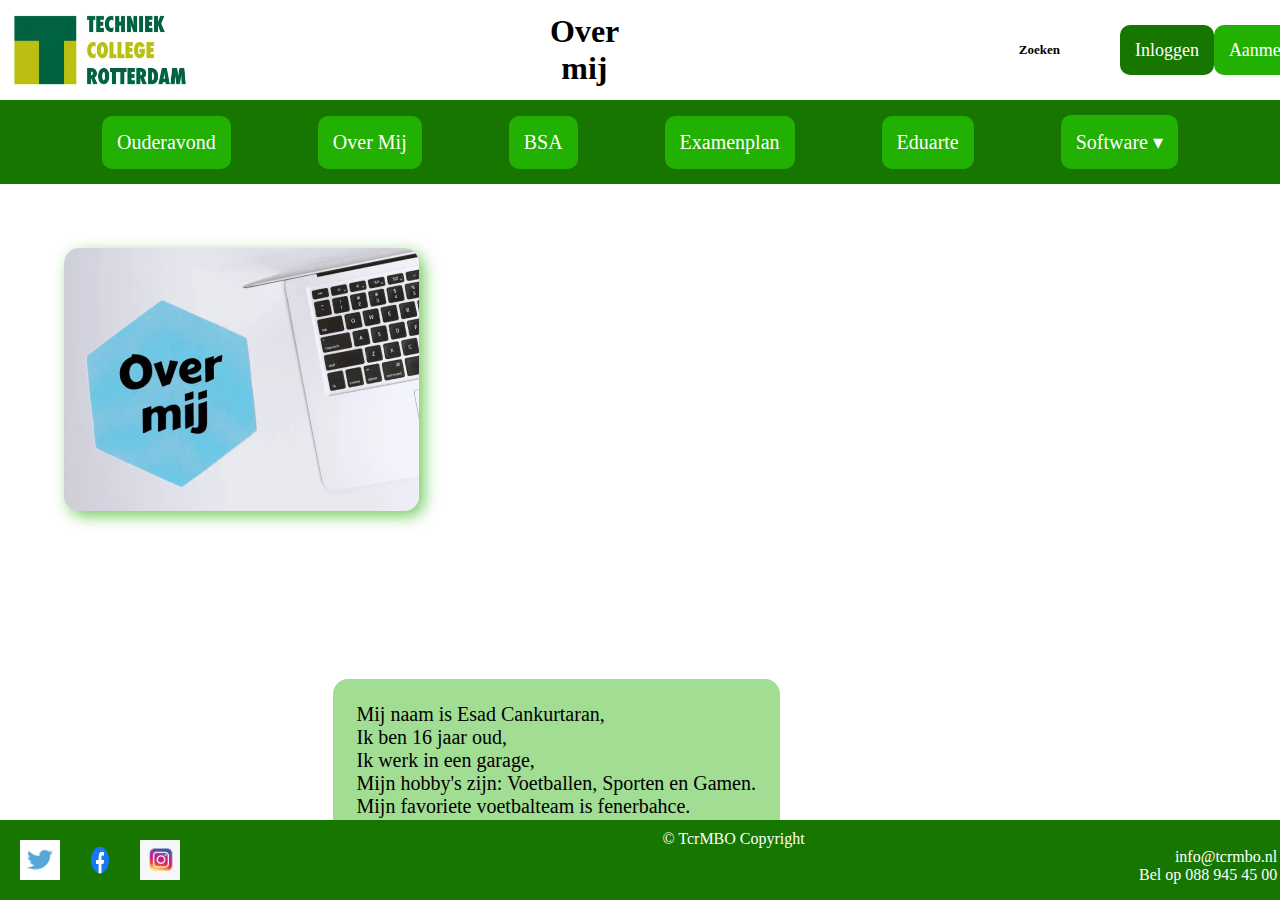
<file: Opzet Website/overmij.html>
<!DOCTYPE html>
<html lang="en">
<head>
    <meta charset="UTF-8">
    <meta name="viewport" content="width=device-width, initial-scale=1.0">
    <title>TCR Ouderavond</title>
    <link rel="stylesheet" href="style.css">
</head>
<body class="maincontent">
    <header>
        <nav class="navheader">
            <ul>
                <a href="index.html"><img class="Logo" src="img/TCR.jpg" href="index.html" width="200"  height="100" alt="TCR Logo" title="TCR Logo"></a>
                <li><h1 class="title">Over mij</h1></li>
                <li><h3 class="Zoeken">Zoeken</h3></li>
                <li><a href="inloggen.html" class="Inloggen">Inloggen</a></li>
                <li><a href="aanmelden.html" class="Aanmelden">Aanmelden</a></li>
            </ul>
        </nav>

        <nav>
        <ul class="navbar">
                <li><a href="index.html" class="a1">Ouderavond</a></li>
                <li><a href="overmij.html" class="a1">Over Mij</a></li>
                <li><a href="bsa.html" class="a1">BSA</a></li>
                <li><a href="Examenplan.html" class="a1">Examenplan</a></li>
                <li><a href="Eduarte.html" class="a1">Eduarte</a></li>
                
            <li class="dropdown-parent">
            <a href="software.html" class="a1">Software ▾</a>
            <ul class="dropdown">
                <li><a href="html.html">HTML</a></li>
                <li><a href="css.html">CSS</a></li>
                <li><a href="javascript.html">JavaScript</a></li>
            </ul>
        </li>
    </ul>
    </nav>
    </header>

    <main>
        <section>
            <img src="img/Overmij.png" class="img1" >
        </section>
        <article class="overmijart">
            <p>Mij naam is Esad Cankurtaran,</p>
            <p>Ik ben 16 jaar oud,</p>
            <p>Ik werk in een garage,</p>
            <p>Mijn hobby's zijn: Voetballen, Sporten en Gamen.</p>
            <p>Mijn favoriete voetbalteam is fenerbahce.</p>
        </article>
        <aside>
            
        </aside>
    </main>
            <footer class="socials">
            <a href="#"><img src="img/twitter.png"></a>
            <a><img src="img/facebook.jpg"></a>
            <a href="https://www.instagram.com/techniekcollegerotterdam/" target="_blank"><img src="img/instagram.jpg"></a>
            
            <p class="copyR">&copy; TcrMBO Copyright</p>
            <p class="contact">info@tcrmbo.nl</p>
            <br>
            <p class="contact">Bel op 088 945 45 00</p>
            <br>
        </footer>
</body>
</html>
</file>
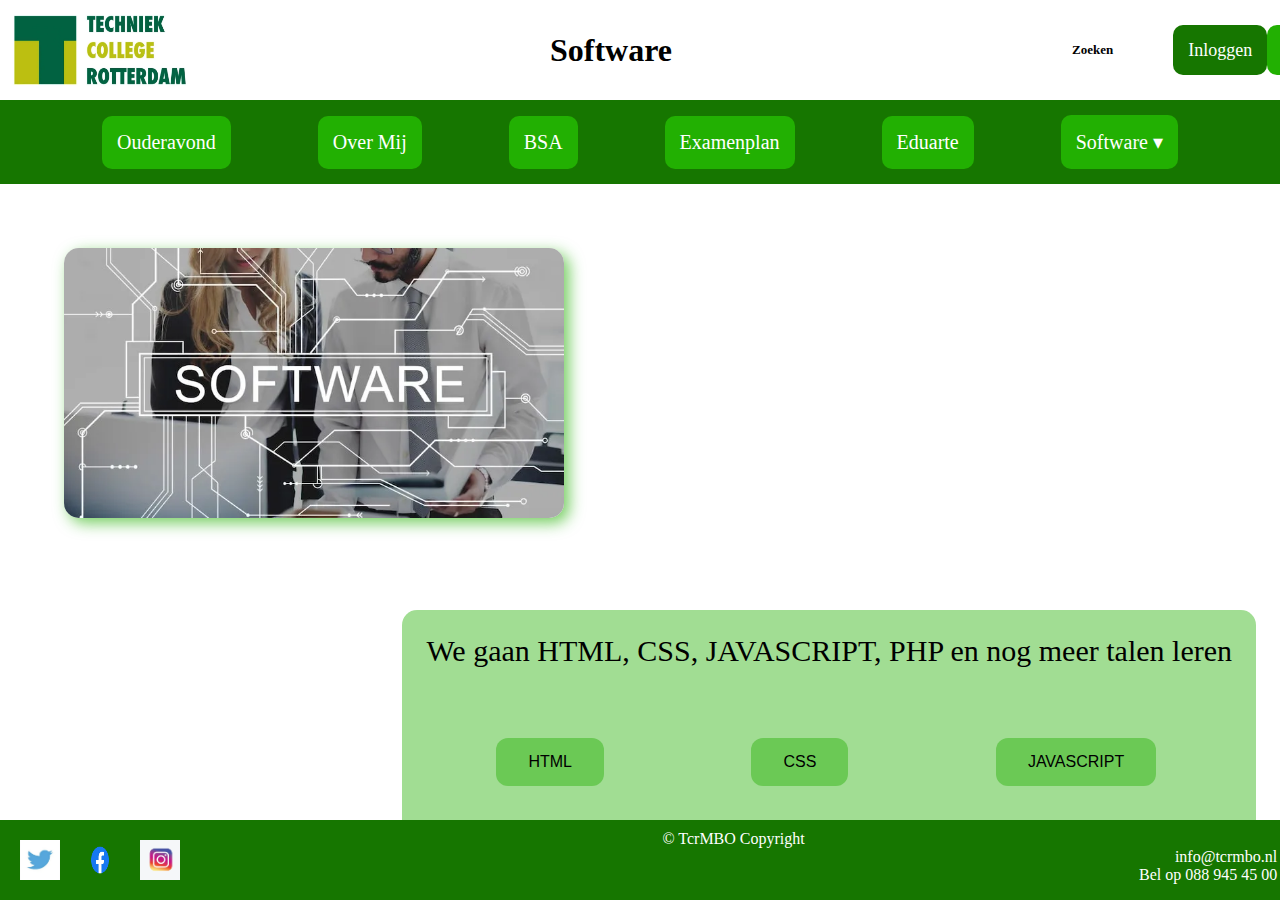
<file: Opzet Website/software.html>
<!DOCTYPE html>
<html lang="en">
<head>
    <meta charset="UTF-8">
    <meta name="viewport" content="width=device-width, initial-scale=1.0">
    <title>TCR Ouderavond</title>
    <link rel="stylesheet" href="style.css">
</head>
<body class="maincontent">
    <header>
        <nav class="navheader">
            <ul>
                <a href="index.html"><img class="Logo" src="img/TCR.jpg" href="index.html" width="200"  height="100" alt="TCR Logo" title="TCR Logo"></a>
                <li><h1 class="title">Software</h1></li>
                <li><h3 class="Zoeken">Zoeken</h3></li>
                <li><a href="inloggen.html" class="Inloggen">Inloggen</a></li>
                <li><a href="aanmelden.html" class="Aanmelden">Aanmelden</a></li>
            </ul>
        </nav>

        <nav>
        <ul class="navbar">
                <li><a href="index.html" class="a1">Ouderavond</a></li>
                <li><a href="overmij.html" class="a1">Over Mij</a></li>
                <li><a href="bsa.html" class="a1">BSA</a></li>
                <li><a href="Examenplan.html" class="a1">Examenplan</a></li>
                <li><a href="Eduarte.html" class="a1">Eduarte</a></li>
                
            <li class="dropdown-parent">
            <a href="software.html" class="a1">Software ▾</a>
            <ul class="dropdown">
                <li><a href="html.html">HTML</a></li>
                <li><a href="css.html">CSS</a></li>
                <li><a href="javascript.html">JavaScript</a></li>
            </ul>
        </li>
    </ul>
    </nav>
    </header>

    <main>
        <section>
            <img src="img/Software.png" width="500" class="img1" >
        </section>
        <article class="softart">
            <p>We gaan HTML, CSS, JAVASCRIPT, PHP en nog meer talen leren </p>
            <button class="button-soft" onclick="location.href='html.html'">HTML</button>
            <button class="button-soft" onclick="location.href='css.html'">CSS</button>
            <button class="button-soft" onclick="location.href='javascript.html'">JAVASCRIPT</button>
        </article>
        <aside></aside>
    </main>
        <footer class="socials">
            <a href="#"><img src="img/twitter.png"></a>
            <a><img src="img/facebook.jpg"></a>
            <a href="https://www.instagram.com/techniekcollegerotterdam/" target="_blank"><img src="img/instagram.jpg"></a>
            
            <p class="copyR">&copy; TcrMBO Copyright</p>
            <p class="contact">info@tcrmbo.nl</p>
            <br>
            <p class="contact">Bel op 088 945 45 00</p>
            <br>
        </footer>
</body>
</html>
</file>
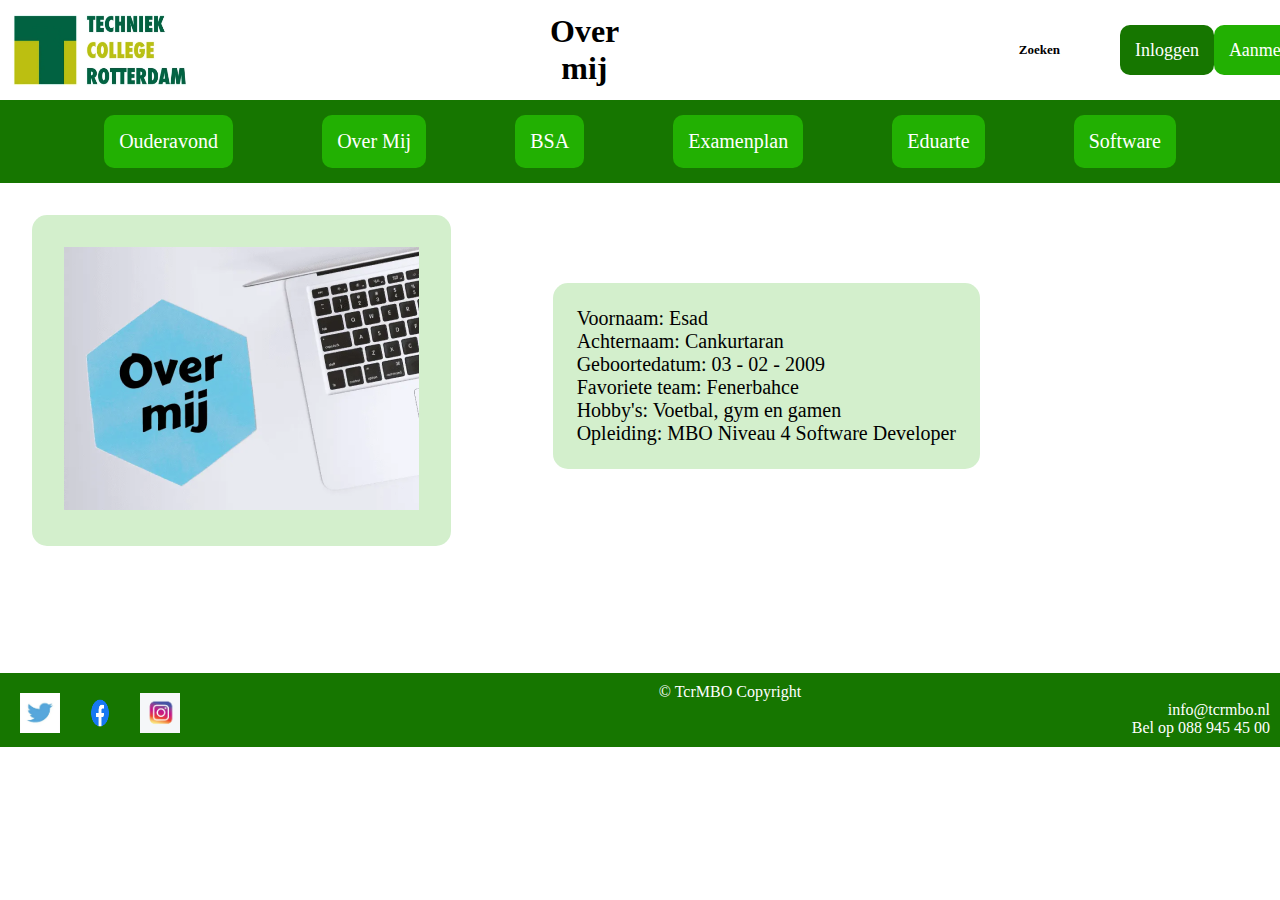
<file: Opzet Website/Opzet Website/overmij.html>
<!DOCTYPE html>
<html lang="en">
<head>
    <meta charset="UTF-8">
    <meta name="viewport" content="width=device-width, initial-scale=1.0">
    <title>TCR Ouderavond</title>
    <link rel="stylesheet" href="style.css">
</head>
<body class="maincontent">
    <header>
        <nav class="navheader">
            <ul>
                <a href="index.html"><img class="Logo" src="img/TCR.jpg" href="index.html" width="200"  height="100" alt="TCR Logo" title="TCR Logo"></a>
                <li><h1 class="title">Over mij</h1></li>
                <li><h3 class="Zoeken">Zoeken</h3></li>
                <li><a href="#" class="Inloggen">Inloggen</a></li>
                <li><a href="#" class="Aanmelden">Aanmelden</a></li>
            </ul>
        </nav>

        <nav class="navbar">
            <ul>
                <li><a href="index.html" class="a1">Ouderavond</a></li>
                <li><a href="overmij.html" class="a1">Over Mij</a></li>
                <li><a href="#" class="a1">BSA</a></li>
                <li><a href="#" class="a1">Examenplan</a></li>
                <li><a href="#" class="a1">Eduarte</a></li>
                <li><a href="#" class="a1">Software</a></li>
            </ul>

        </nav>
    </header>

    <main>
        <section>
            <img src="img/Overmij.png">
        </section>
        <article class="overmijart">
            <p>Voornaam: Esad</p>
            <p>Achternaam: Cankurtaran</p>
            <p>Geboortedatum: 03 - 02 - 2009</p>
            <p>Favoriete team: Fenerbahce</p>
            <p>Hobby's: Voetbal, gym en gamen</p>
            <p>Opleiding: MBO Niveau 4 Software Developer</p>
        </article>
        <aside>
            
        </aside>
    </main>
            <footer class="overmijfooter">
            <a href="#"><img src="img/twitter.png"></a>
            <a><img src="img/facebook.jpg"></a>
            <a href="https://www.instagram.com/techniekcollegerotterdam/" target="_blank"><img src="img/instagram.jpg"></a>
            
            <p class="copyR">&copy; TcrMBO Copyright</p>
            <p class="contact">info@tcrmbo.nl</p>
            <br>
            <p class="contact">Bel op 088 945 45 00</p>
            <br>
        </footer>
</body>
</html>
</file>
<file: Opzet Website/style.css>
*
{
    padding: 0;
    margin: 0;
}

body
{
    overflow-x: hidden;
}

.navheader ul
{
    list-style: none;
    display: flex;
    flex-direction: row;
    align-items: center;
    text-align: center;
    justify-content: space-between;
}

.navbar{
    display: flex;
    flex-direction: row;
    align-items: center;
    list-style: none;
    text-align: center;
    justify-content: space-evenly;
    background-color: #167600;
    padding: 15px;
    margin: 0;
}

.Logo
{
 margin-right: 350px;
 display: flex;
}

.title
{
    text-align: center;
}

.Aanmelden
{
    margin-right: 60px;
    font-size: 18px;
    background-color: #22B002;
    padding: 15px;
    border-radius: 10px;
}

.Inloggen
{
    margin-left: 60px;
    font-size: 18px;
    background-color: #167600;
    padding: 15px;
    border-radius: 10px;
}

.Zoeken
{
    margin-left: 400px;
    font-size: 13px;
}

a
{
    text-decoration: none;
    color: white;
}

.a1
{
    display: flex;
    background-color: #22B002;
    padding: 15px;
    border-radius: 10px;
    color: white;
    font-size: 20px;
    transition: 0.4s;
}

.a1:hover
{
    transition-duration: 0.4s;
    transform: scale(1.1)
}

section
{
    float: left;
    padding: 2rem;
    margin: 2rem;
    border-radius: 15px;
}

article
{
    float: right;
    background-color: #22b0026d;
    padding: 1.5rem;
    margin: 1.5rem;
    border-radius: 15px;
}

.TCR
{
    margin: 5px;
}

.overmijfooter
{
    background-color: #167600;
    text-align: center;
    padding: 10px;
    margin-top: 485px;
}

.socials
{
    background-color: #167600;
    text-align: center;
    padding: 10px;
    margin-top: 10px;
    bottom: 0;
    left: 0;
    width: 99%;
    position: absolute;
}


.socials img
{
    width: 40px;
    height: 40px;
    margin: 10px;
    float: left;
}

.contact
{
    float: right;
    color: white;
}

.maincontent
{
    overflow-y: hidden;
}

.copyR
{
    color: white;
}

.overmijfooter img
{
    width: 40px;
    height: 40px;
    margin: 10px;
    float: left;
}

.overmijart
{
    margin-right: 500px;
    margin-top: 100px;
    font-size: 20px;

}

.examenart
{
    margin-left: 50px;
    margin-top: 75px;
    border: 1px solid black;
    text-align: center;
}  

.exam-table {
  width: 100%;
  border-collapse: collapse;
  margin-top: 15px;
  font-size: 1.1em;
}

.exam-table th,
.exam-table td {
  border: 1px solid white;
  padding: 8px 12px;
  text-align: left;
  border: 1px solid black;
}

.exam-table th {
  background-color: #026e2e;
  font-weight: bold;
}


.eduart
{
    float: right;
    margin-top: 100px;
    margin-right: 50px  ;
    background-color: #22b0026d;
    padding: 10px;
    border-radius: 10px;
    font-size: 15px;
}

.softart
{
    font-size: 30px;
}

.dropdown-parent {
    position: relative;
}

.dropdown
{
    display: none;
    position: absolute;
    top: 100%;
    left: 0;
    background-color: #22B002;
    padding: 10px;
    border-radius: 10px;
    list-style: none;
}

.dropdown li a 
{
    display: block;
    padding: 5px 10px;
    color: white;
    text-decoration: none;
}

.dropdown li a:hover 
{
    
    background-color: #197d028e;
    border-radius: 15px;
}

.dropdown-parent:hover .dropdown 
{
    display: block;
}

.button-soft
{
    background-color: #22b0026d;
    color: black;
    padding: 15px 32px;
    text-align: center;
    text-decoration: none;
    font-size: 16px;
    margin: 4px 2px;
    border-radius: 12px;
    border: none;
    cursor: pointer;
    margin: 70px;
    transition-duration: 0.8s;
}

.button-soft:hover
{
    background-color: #167600;
    color: white;
    transition-duration: 0.4s;
    transform: translateY(-10px);
}

.softart2
{
    font-size: 20px;
    margin-top: 50px;
    text-align: center;
}

.img1
{
    border-radius: 15px;
    transition: 0.8s;
    box-shadow: 5px 5px 15px #22b002a1;
}

.img1:hover
{
    transform: scale(1.1);
    transition: 0.8s;
}

.softimg
{
    margin-left: 550px;
    border-radius: 15px;
    transition: 0.8s;
    box-shadow: 5px 5px 15px #22b002a1;
}
.softimg:hover
{
    transform: scale(1.1);
    transition: 0.8s;
}

.softart3
{
    font-size: 20px;
    margin-top: 50px;
    text-align: center;
    margin-right: 400px;
}

.bsaart
{
    margin-right: 100px;
    margin-top: 130px;
}
</file>
<file: Opzet Website/Opzet Website/style.css>
*
{
    padding: 0;
    margin: 0;
}

body
{
    overflow-x: hidden;
}

.navheader ul
{
    list-style: none;
    display: flex;
    flex-direction: row;
    align-items: center;
    text-align: center;
    justify-content: space-between;
}

.navbar ul
{
    display: flex;
    flex-direction: row;
    align-items: center;
    list-style: none;
    text-align: center;
    justify-content: space-evenly;
    background-color: #167600;
    padding: 15px;

}

.Logo
{
 margin-right: 350px;
 display: flex;
}

.title
{
    text-align: center;
}

.Aanmelden
{
    margin-right: 60px;
    font-size: 18px;
    background-color: #22B002;
    padding: 15px;
    border-radius: 10px;
}

.Inloggen
{
    margin-left: 60px;
    font-size: 18px;
    background-color: #167600;
    padding: 15px;
    border-radius: 10px;
}

.Zoeken
{
    margin-left: 400px;
    font-size: 13px;
}

a
{
    text-decoration: none;
    color: white;
}

.a1
{
    display: flex;
    background-color: #22B002;
    padding: 15px;
    border-radius: 10px;
    color: white;
    font-size: 20px;
}

.Welcome
{
    width: 40vw;
    height: auto;
    margin-left: 450px;
    image-resolution: from-image;
}

section
{
    float: left;
    background-color: #22b00233;
    padding: 2rem;
    margin: 2rem;
    border-radius: 15px;
}

article
{
    float: right;
    background-color: #22b00233;
    padding: 1.5rem;
    margin: 1.5rem;
    border-radius: 15px;
}

.TCR
{
    margin: 5px;
}

.overmijfooter
{
    background-color: #167600;
    text-align: center;
    padding: 10px;
    margin-top: 490px;
}

.socials
{
    background-color: #167600;
    text-align: center;
    padding: 10px;
    margin-top: 10px;
}


.socials img
{
    width: 40px;
    height: 40px;
    margin: 10px;
    float: left;
}

.contact
{
    float: right;
    color: white;
}

.maincontent
{
    overflow-y: hidden;
}

.copyR
{
    color: white;
}

.overmijfooter img
{
    width: 40px;
    height: 40px;
    margin: 10px;
    float: left;
}

.overmijart
{
    margin-right: 300px;
    margin-top: 100px;
    font-size: 20px;
}
</file>
